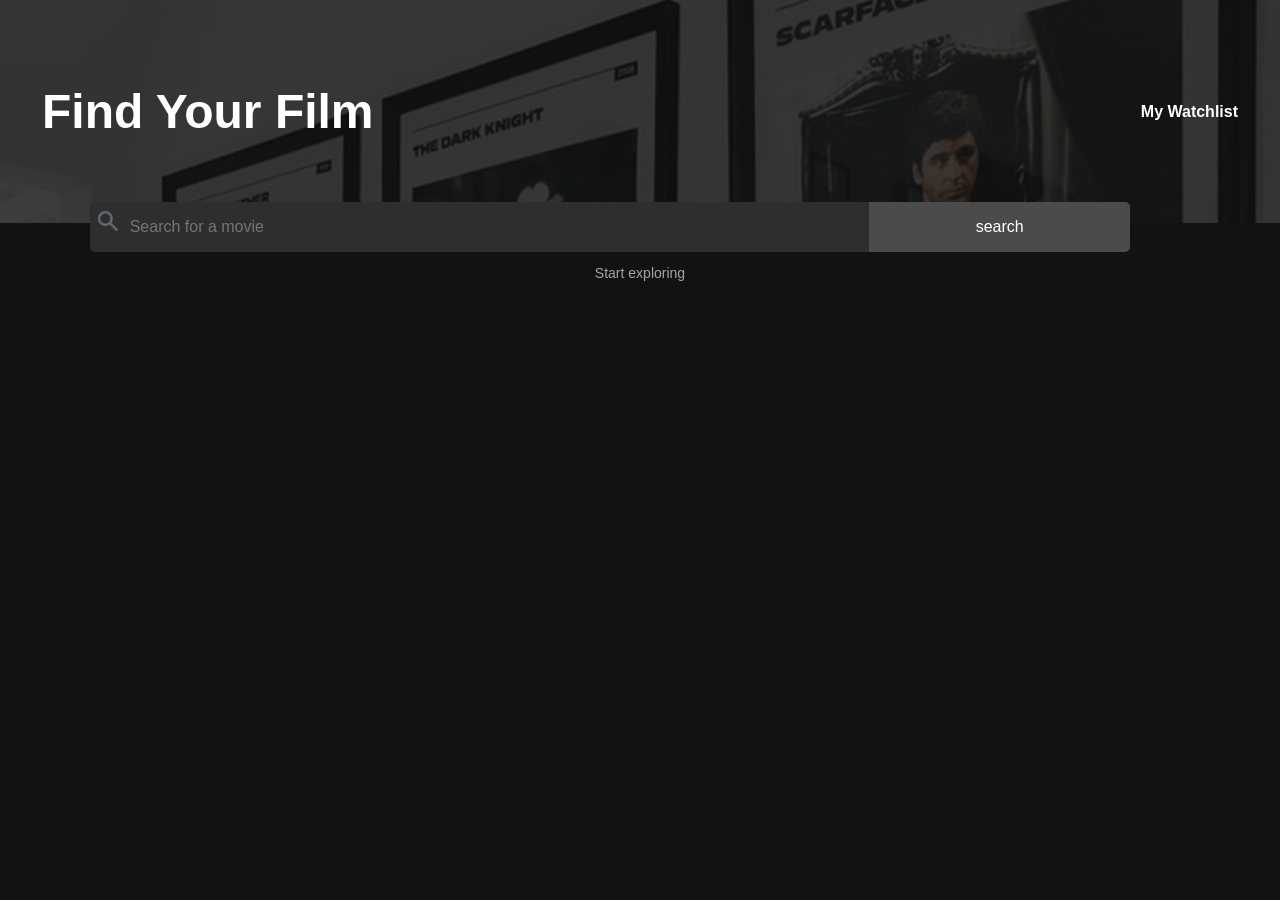
<file: index.html>
<!DOCTYPE html>
<html lang="en">
<head>
    <meta charset="UTF-8">
    <meta name="viewport" content="width=device-width, initial-scale=1.0">
    <link rel="stylesheet" href="style.css">
    <title>Movie Watchlist</title>
</head>
<body>
    <header>
        <div class="hd-container">
            <h1>Find Your Film</h1>
            <a href="watchlist.html">My Watchlist</a>
            
        </div>
        <form class="search-container">
            <svg width="50" height="50" viewBox="0 0 50 50" fill="none" xmlns="http://www.w3.org/2000/svg">
            <path fill-rule="evenodd" clip-rule="evenodd" d="M18.75 6.25C11.8464 6.25 6.25 11.8464 6.25 18.75C6.25 25.6536 11.8464 31.25 18.75 31.25C25.6536 31.25 31.25 25.6536 31.25 18.75C31.25 11.8464 25.6536 6.25 18.75 6.25ZM0 18.75C0 8.39466 8.39466 0 18.75 0C29.1053 0 37.5 8.39466 37.5 18.75C37.5 22.7995 36.2163 26.5491 34.0336 29.6142L49.0847 44.6653C50.3051 45.8857 50.3051 47.8643 49.0847 49.0847C47.8643 50.3051 45.8857 50.3051 44.6653 49.0847L29.6142 34.0336C26.5491 36.2163 22.7995 37.5 18.75 37.5C8.39466 37.5 0 29.1053 0 18.75Z" fill="#626870"/>
            </svg>

            <input type="search" name="" id="search-el" placeholder="Search for a movie">
            <button type="submit" id="search-btn">search</button>
        </form>
    </header>
    <main id="movie-list">
        <!-- <div class="movie" id="movie">
                <div class="img-container">
                    <img class="poster" src="${Poster}" >
                </div>
                <div class="movie-info">
                    <div class="title-info">
                        <h2>${Title}</h2>
                        <span class="rating">⭐${Metascore}</span>
                    </div>
                    
                    <div>
                        <span>${Runtime}</span>
                        <span>${Genre}</span>
                    </div>
                    <p>${Plot}</p>
                </div>
            </div> -->
            <p>Start exploring</p>
    </main>
    <script src="index.js" type="module"></script>
</body>
</html>
</file>
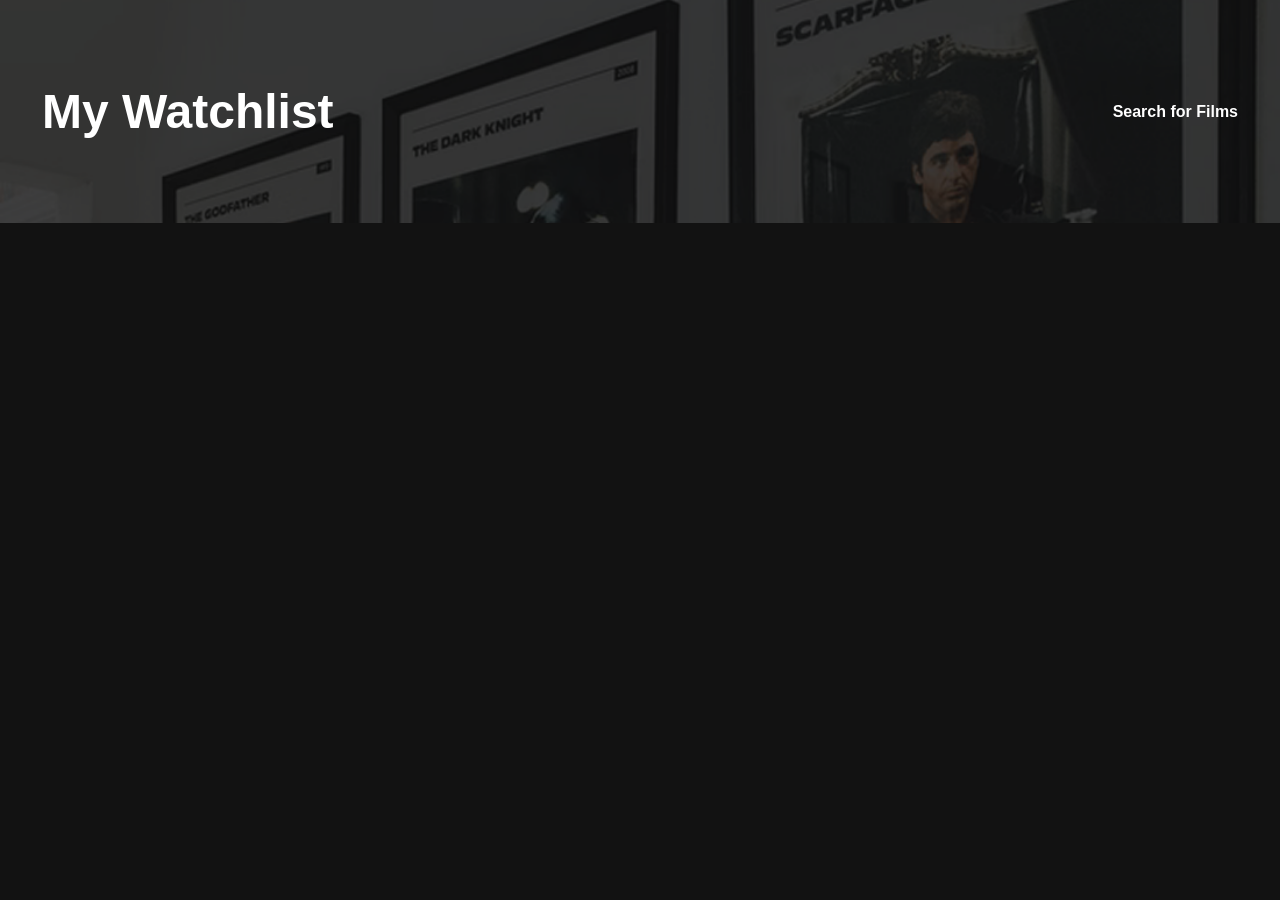
<file: watchlist.html>
<!DOCTYPE html>
<html lang="en">
<head>
    <meta charset="UTF-8">
    <meta name="viewport" content="width=device-width, initial-scale=1.0">
    <link rel="stylesheet" href="style.css">
    <title>Document</title>
</head>
<body>
    <header>
        <div class="hd-container">
            <h1>My Watchlist</h1>
            <a href="index.html">Search for Films</a>
        </div>
    </header>
    <main id="watchlist">

    </main>
</body>
</html>
</file>
<file: style.css>
body {
    margin: 0;
    padding: 0;
    color: white;
    background-color: #121212;
    font-size: 14px;
    font-family: Inter,sans-serif;
    font-weight: normal;
}

/* TYPOGRAPHY */

h1 {
    font-size: 3rem;
    margin: 0;
    font-weight:bolder;
}
h2 {
    font-size: 1.438rem;
    font-weight: 500;
}

span {
    font-size: 0.857rem;
}
.title-info {
    display: flex;
    align-items: center;
}

header {
    background-image:  url(header.png);
    background-size: cover;
    padding: 6em 3em;
    font-weight: bold;
}

a {
    text-decoration: none;
    color: white;
    margin: 0;
    font-size: 1rem;
}

.search-container input,
p {
    color: #A5A5A5;
}


.hd-container {
    display: flex;
    justify-content: space-between;
    align-items: center;
}


.search-container {
    display: flex;
    width: 85vw;
    position: absolute;
    top: 14.4em;
    margin:0 auto ;
}

.search-container input {
    width: 75%;
    overflow: auto;
    background-color: #2e2e2f;
    border-radius: 5px 0 0 5px;
    border: none;
    font-size: 1rem;
    padding-left: 40px;
    outline: none;
}
.search-container button {
    width: 25%;
    margin: 0;
    color: white;
    background-color: #4b4b4b;
    border-radius: 0 5px 5px 0;
    border: none;
    padding: 1em;
    font-size: 1rem;
}
.search-container svg {
    height: 20px;
    position: relative;
    top:0.7em;
    right: -3em;
}


.poster {
    height: 150px;
    width: calc(150px/3*2);
}

#movie-list,#watchlist {
    /* padding: 6em 3em; */
    padding: 2em;
    display: flex;
    flex-direction: column;
    align-items: center;
}

.movie {
    display: flex;
    border-bottom: 1px solid #626870;
    gap: 1.5em;
    padding: 1em;
    align-items: center;
    width: 90%;
}
</file>
